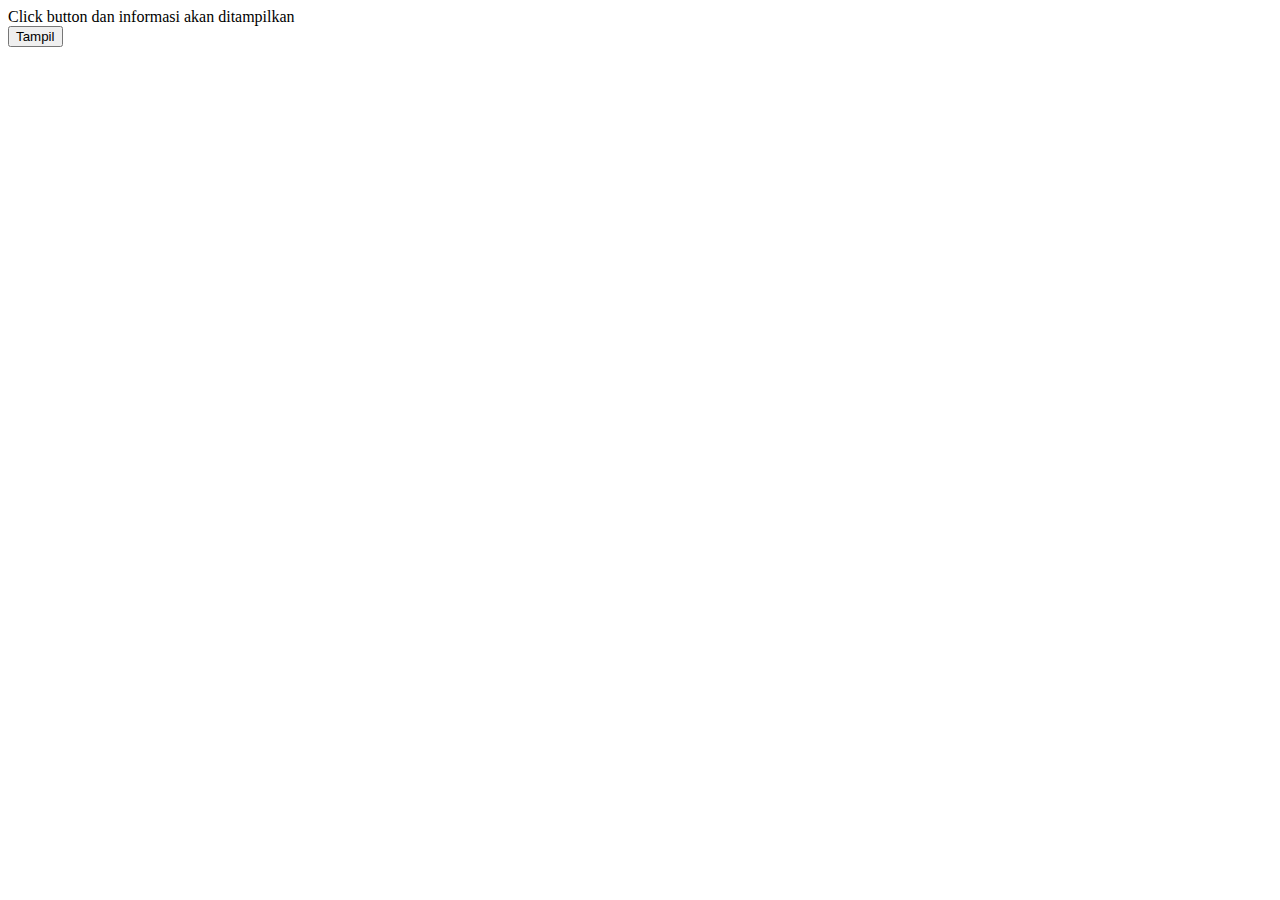
<file: lecture7/latihan1/index.html>
<!DOCTYPE html>
<html>
    <head>
        <script type="text/javascript" src="jquery-3.5.1.min.js"></script>
    </head>
    <body>
        <div id="tampil">Click button dan informasi akan ditampilkan<br></div>
        <button id="btn_tampil">Tampil</button>
        <script>
            $(document).ready(function(){
                $('#btn_tampil').click(function(){
                    $('#tampil').load('demo.php');
                });
            });
        </script>
    </body>
</html>
</file>
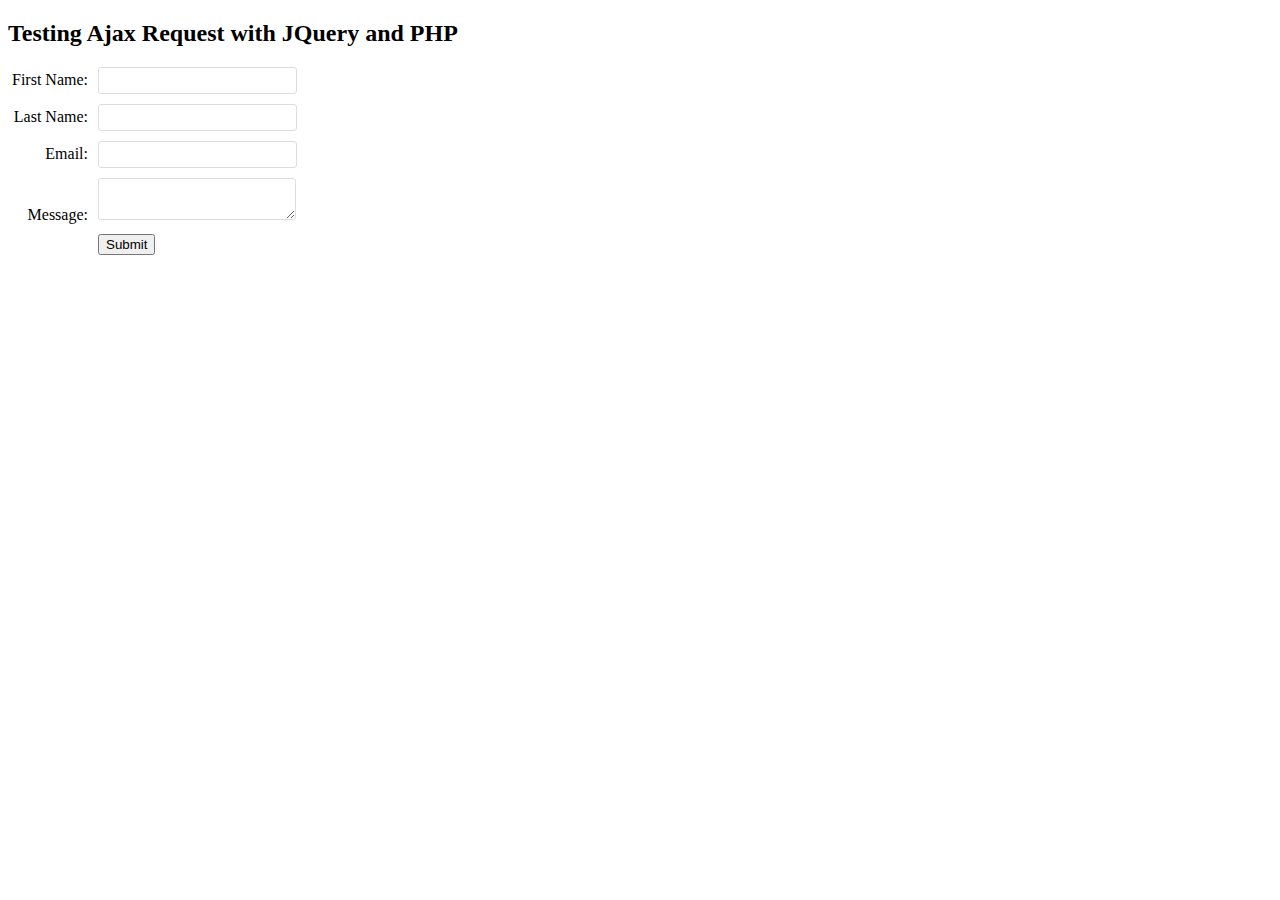
<file: lecture7/latihan4/index.html>
<!DOCTYPE html>
<html>
<head>
	<title>Ajax POST request with JQuery and PHP</title>
	<script src="https://ajax.googleapis.com/ajax/libs/jquery/1.11.0/jquery.min.js"></script>
	<link rel="stylesheet" type="text/css" href="style.css">
</head>
<body>
 <h2>Testing Ajax Request with JQuery and PHP</h2>
 <form>
	 <div class="box">
		<label>First Name:</label><input type="text" name="firstName" id="firstName" />
	 </div>
	 <div class="box">
		<label>Last Name:</label><input type="text" name="lastName" id="lastName" />
	 </div>
	 <div class="box">
		<label>Email:</label><input type="email" name="email" id="email" />
	 </div>
	 <div class="box">
		<label>Message:</label><textarea type="text" name="message" id="message"></textarea>
	 </div>
	 <input id="submit" type="button" class="btn-submit" value="Submit" />
 </form>
 <script>
	$(document).ready(function() {
		$("#submit").click(function() {
			// Create variables
			var firstName = $("#firstName").val();
			var lastName = $("#lastName").val();
			var email = $("#email").val();
			var message = $("#message").val();

			if(firstName==''||lastName==''||email==''||message=='') {
				alert("Please fill all fields.");
				return false;
			}
			
			// Call ajax request
			$.ajax({
				type: "POST",
				url: "submission.php",
				data: {
					firstName: firstName,
					lastName: lastName,
					email: email,
					message: message
				},
				cache: false,
				success: function(data) {
					alert(data);
				},
				error: function(xhr, status, error) {
					console.error(xhr);
				}
			});
		 
		});
	 
	});
 </script>
</body>
</html>
</file>
<file: lecture7/latihan4/style.css>
body{
    font-family: calibri;
}

.box{
    margin-bottom: 10px;
}

.box label{
    display: inline-block;
    width: 80px;
    text-align: right;
    margin-right: 10px;
}

.box input, .box textarea{
    border-radius: 3px;
    border: 1px solid #ddd;
    padding: 5px 10px;
}

.btn-submit{
    margin-left: 90px;
}
</file>
